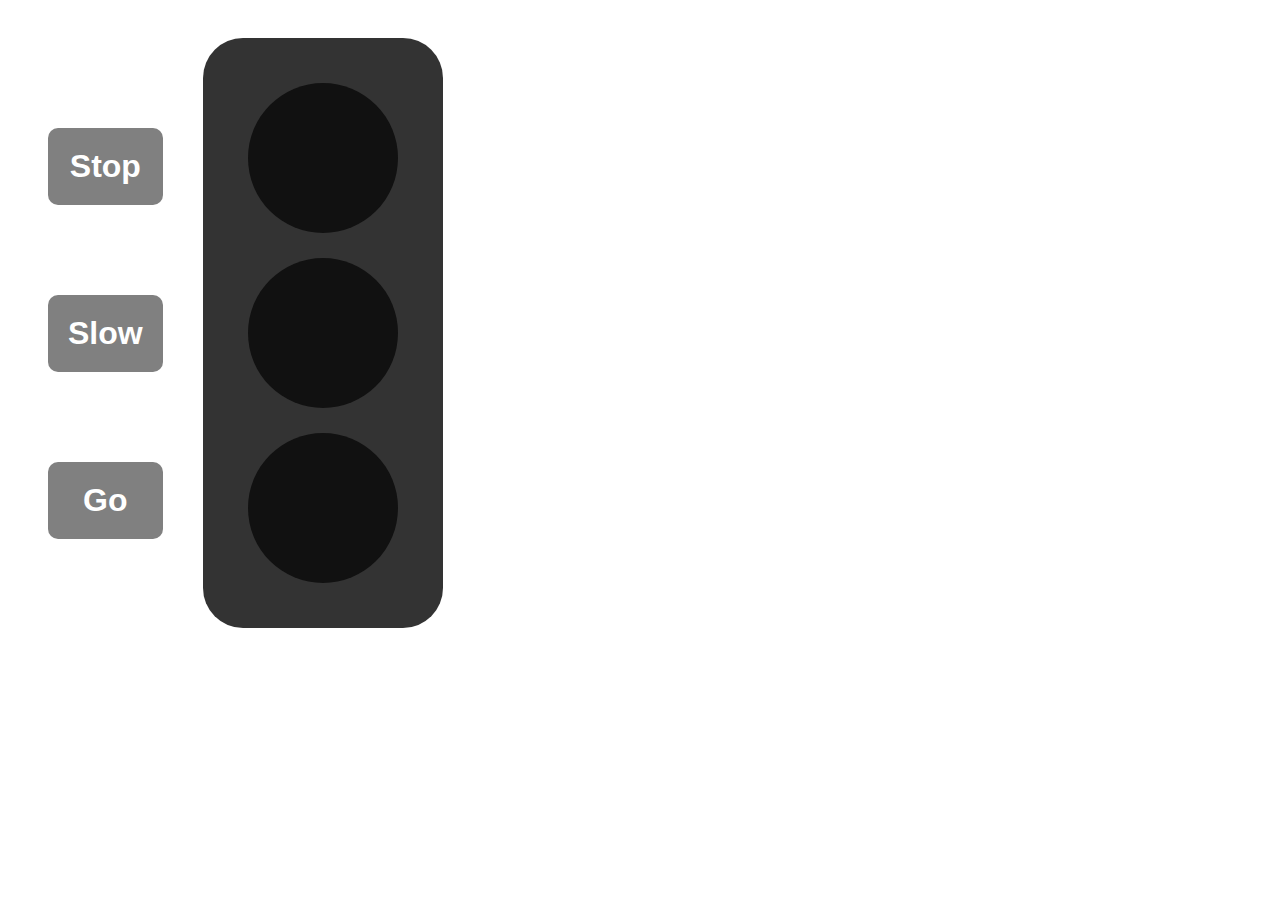
<file: thirdLab.html>
<!DOCTYPE html>
<html>

<head>
    <meta charset="UTF-8">
    <title>Traffic Light</title>
    <link rel="stylesheet" href="thirdLab.css">
</head>

<body>
    <div id="controlPanel">
        <h1 id="stopButton" class="button">Stop</h1>
        <h1 id="slowButton" class="button">Slow</h1>
        <h1 id="goButton" class="button">Go</h1>
    </div>
    <div id="traffic-light">
        <div id="stopLight" class="bulb"></div>
        <div id="slowLight" class="bulb"></div>
        <div id="goLight" class="bulb"></div>
    </div>

    <script src="thirdLab.js"></script>
</body>

</html>
</file>
<file: thirdLab.css>
body {
    font-family: sans-serif;
}

#controlPanel {
    float: left;
    padding-top: 30px;
}

.button {
    background-color: gray;
    color: white;
    border-radius: 10px;
    padding: 20px;
    text-align: center;
    margin: 90px 40px;
    cursor: pointer;
}

#traffic-light {
    height: 550px;
    width: 200px;
    float: left;
    background-color: #333;
    border-radius: 40px;
    margin: 30px 0;
    padding: 20px;
}

.bulb {
    height: 150px;
    width: 150px;
    background-color: #111;
    border-radius: 50%;
    margin: 25px auto;
    transition: background 500ms;
}

.green {
    background-color: green;
}
</file>
